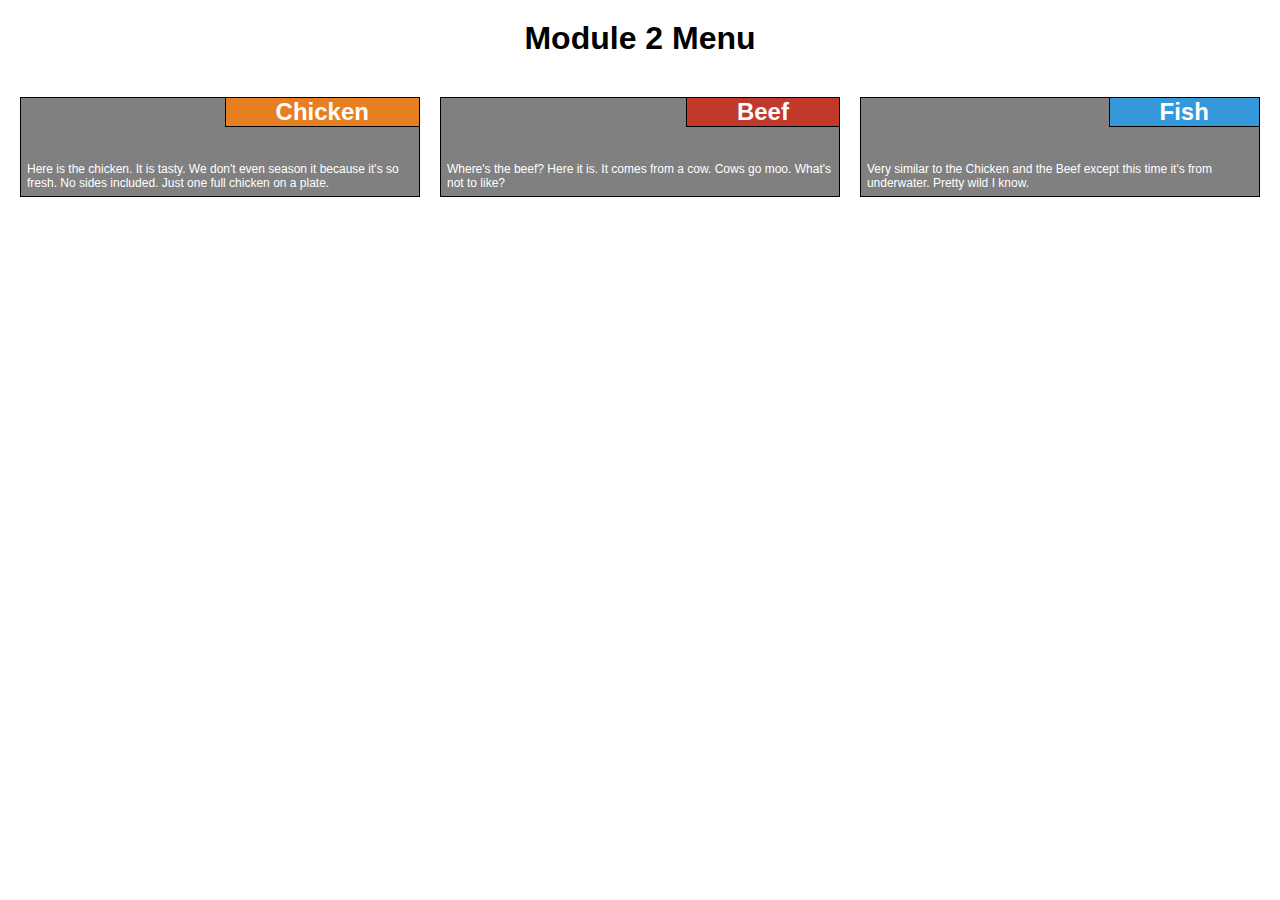
<file: module2-solution/index.html>
<!DOCTYPE html>
<html>
<head>
	<title>Module 2 Menu</title>
	<link rel="stylesheet" href="css.css">
</head>

<body>

<h1>Module 2 Menu</h1>

<div class="row">

<section class="col-lg-4 col-md-6">
	<div class="container">
	<h2 id="Chicken">Chicken</h2>
	<p>Here is the chicken. It is tasty. We don't even season it because it's so fresh. No sides included. Just one full chicken on a plate.</p>
	</div>
</section>

<section class="col-lg-4 col-md-6">
	<div class="container">
	<h2 id="Beef">Beef</h2>
	<p>Where's the beef? Here it is. It comes from a cow. Cows go moo. What's not to like?</p>
    </div>
</section>

<section class="col-lg-4 col-md-12">
	<div class="container">
	<h2 id="Fish">Fish</h2>
	<p>Very similar to the Chicken and the Beef except this time it's from underwater. Pretty wild I know.</p>
    </div>
</section>

</div>

</body>

</html>
</file>
<file: module2-solution/css.css>
/********** Base styles **********/
* {
  box-sizing: border-box;
  margin:0;
  padding:0;
  font-family:arial;
}
h1 {
  margin-top:20px;
  margin-bottom: 30px;
  text-align: center;
}

h2 {
  float:right;
  position: relative;
  top: -1px;
  left: 1px;
  padding: 0px 50px;
  border: 1px #000000 solid;
  margin: 0;
}

#Chicken {
  background-color:#E67E22;
}

#Beef {
  background-color:#C0392B;
}

#Fish {
  background-color:#3498DB;
}

.container {
  position: relative;
  background-color: #808080;
  margin:10px;
  border: 1px solid black;
  height:100px;
  color:white;
}

.container p {
  position: absolute;
  left:1px;
  bottom:1px;
  font-size: 75%;
  padding: 5px;
}

/* Simple Responsive Framework. */
.row {
  width: 100%;
  padding: 0 10px;
}

/********** Desktop devices only **********/
@media (min-width: 992px) {
  .col-lg-1, .col-lg-2, .col-lg-3, .col-lg-4, .col-lg-5, .col-lg-6, .col-lg-7, .col-lg-8, .col-lg-9, .col-lg-10, .col-lg-11, .col-lg-12 {
    float: left;
    /**border: 1px solid black;**/
  }
  .col-lg-1 {
    width: 8.33%;
  }
  .col-lg-2 {
    width: 16.66%;
  }
  .col-lg-3 {
    width: 25%;
  }
  .col-lg-4 {
    width: 33.33%;
  }
  .col-lg-5 {
    width: 41.66%;
  }
  .col-lg-6 {
    width: 50%;
  }
  .col-lg-7 {
    width: 58.33%;
  }
  .col-lg-8 {
    width: 66.66%;
  }
  .col-lg-9 {
    width: 74.99%;
  }
  .col-lg-10 {
    width: 83.33%;
  }
  .col-lg-11 {
    width: 91.66%;
  }
  .col-lg-12 {
    width: 100%;
  }
}

/********** Tablet devices only **********/
@media (min-width: 768px) and (max-width: 991px) {
  .col-md-1, .col-md-2, .col-md-3, .col-md-4, .col-md-5, .col-md-6, .col-md-7, .col-md-8, .col-md-9, .col-md-10, .col-md-11, .col-md-12 {
    float: left;
    /**border: 1px solid black;**/
  }
  .col-md-1 {
    width: 8.33%;
  }
  .col-md-2 {
    width: 16.66%;
  }
  .col-md-3 {
    width: 25%;
  }
  .col-md-4 {
    width: 33.33%;
  }
  .col-md-5 {
    width: 41.66%;
  }
  .col-md-6 {
    width: 50%;
  }
  .col-md-7 {
    width: 58.33%;
  }
  .col-md-8 {
    width: 66.66%;
  }
  .col-md-9 {
    width: 74.99%;
  }
  .col-md-10 {
    width: 83.33%;
  }
  .col-md-11 {
    width: 91.66%;
  }
  .col-md-12 {
    width: 100%;
  }
}
</file>
